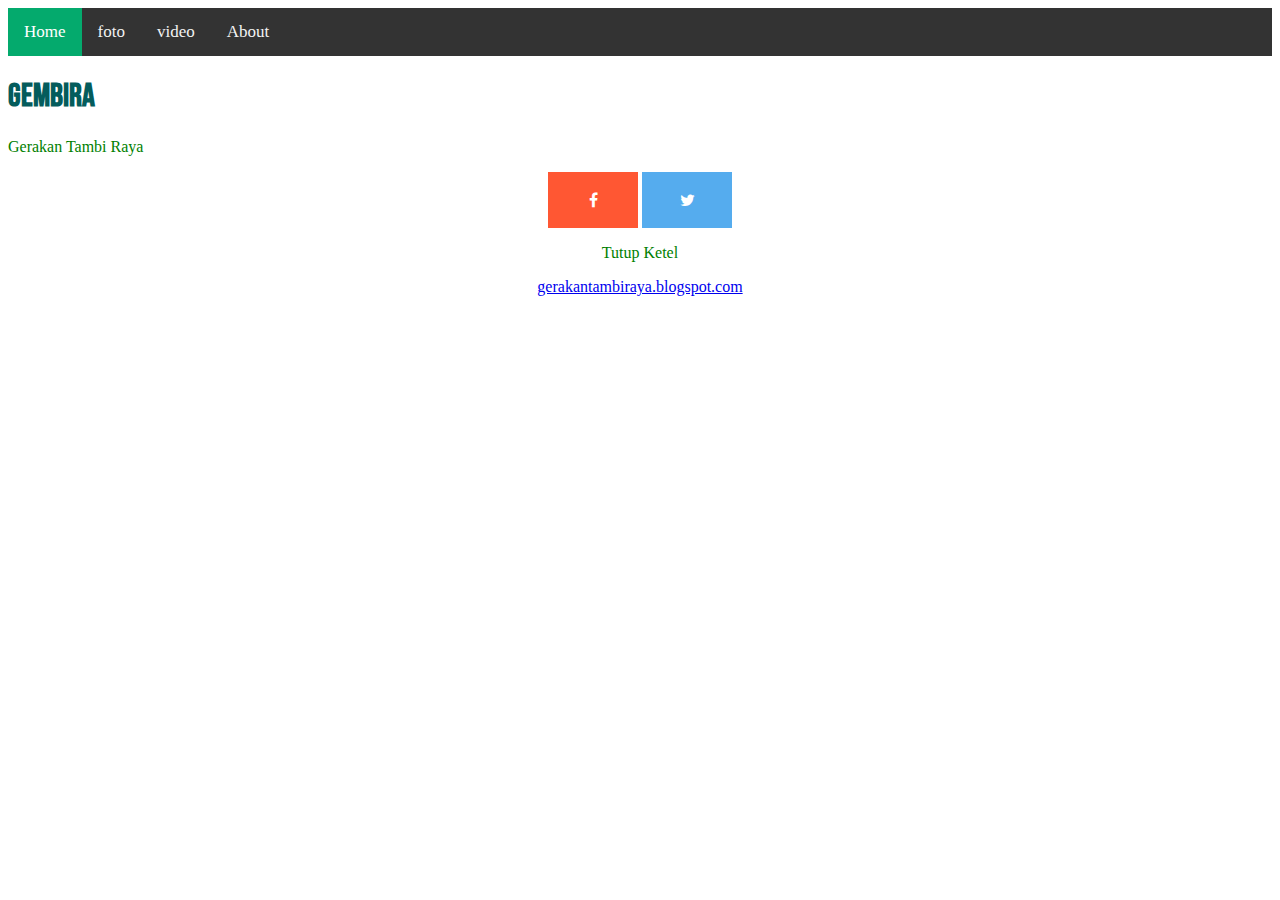
<file: index.html>
<!DOCTYPE html>
<html xmlns="http://www.w3.org/1999/xhtml"
      xmlns:fb="http://ogp.me/ns/fb#">

<head>
    <link rel="preconnect" href="https://fonts.googleapis.com">
    <link rel="preconnect" href="https://fonts.gstatic.com" crossorigin>
    <link href="https://fonts.googleapis.com/css2?family=Bebas+Neue&display=swap" rel="stylesheet">
</head>
<link rel="stylesheet" href="css/style2.css">
<body>
    <!-- Load an icon library to show a hamburger menu (bars) on small screens -->
<link rel="stylesheet" href="https://cdnjs.cloudflare.com/ajax/libs/font-awesome/4.7.0/css/font-awesome.min.css">

<div class="topnav" id="myTopnav">
  <a href="#home" class="active">Home</a>
  <a href="#News">foto</a>
  <a href="#contact">video</a>
  <a href="#about">About</a>
  <a href="javascript:void(0);" class="icon" onclick="myFunction()">
    <i class="fa fa-bars"></i>
  </a>
</div>


  <h1>GEMBIRA</h1>
  <p>Gerakan Tambi Raya</p>  
</body>

<footer>
    <center>
      <!-- Add icon library -->
      <link rel="stylesheet" href="https://cdnjs.cloudflare.com/ajax/libs/font-awesome/4.7.0/css/font-awesome.min.css">

      <!-- Add font awesome icons -->
      <a href="https://www.facebook.com/busthomyaf" class="fa fa-facebook"></a>
      <a href="#" class="fa fa-twitter"></a>
    <p>Tutup Ketel</p>
    <p><a href="gerakantambiraya.blogspot.com">gerakantambiraya.blogspot.com</a></p>
    </center>

</footer>

</html>
</file>
<file: css/style2.css>
h1 {
    color: rgb(4, 92, 92);
    font-family: 'Bebas Neue', cursive;
}

p {
    color: green;
  
}

/* Add a black background color to the top navigation */
.topnav {
    background-color: #333;
    overflow: hidden;
  }
  
  /* Style the links inside the navigation bar */
  .topnav a {
    float: left;
    display: block;
    color: #f2f2f2;
    text-align: center;
    padding: 14px 16px;
    text-decoration: none;
    font-size: 17px;
  }
  
  /* Change the color of links on hover */
  .topnav a:hover {
    background-color: #ddd;
    color: black;
  }
  
  /* Add an active class to highlight the current page */
  .topnav a.active {
    background-color: #04AA6D;
    color: white;
  }
  
  /* Hide the link that should open and close the topnav on small screens */
  .topnav .icon {
    display: none;
  }

  /* Style all font awesome icons */
.fa {
  padding: 20px;
  font-size: 30px;
  width: 50px;
  text-align: center;
  text-decoration: none;
}

/* Add a hover effect if you want */
.fa:hover {
  opacity: 0.7;
}

/* Set a specific color for each brand */

/* Facebook */
.fa-facebook {
  background: #FF5733;
  color: white;
}

/* Twitter */
.fa-twitter {
  background: #55ACEE;
  color: white;
}
</file>
